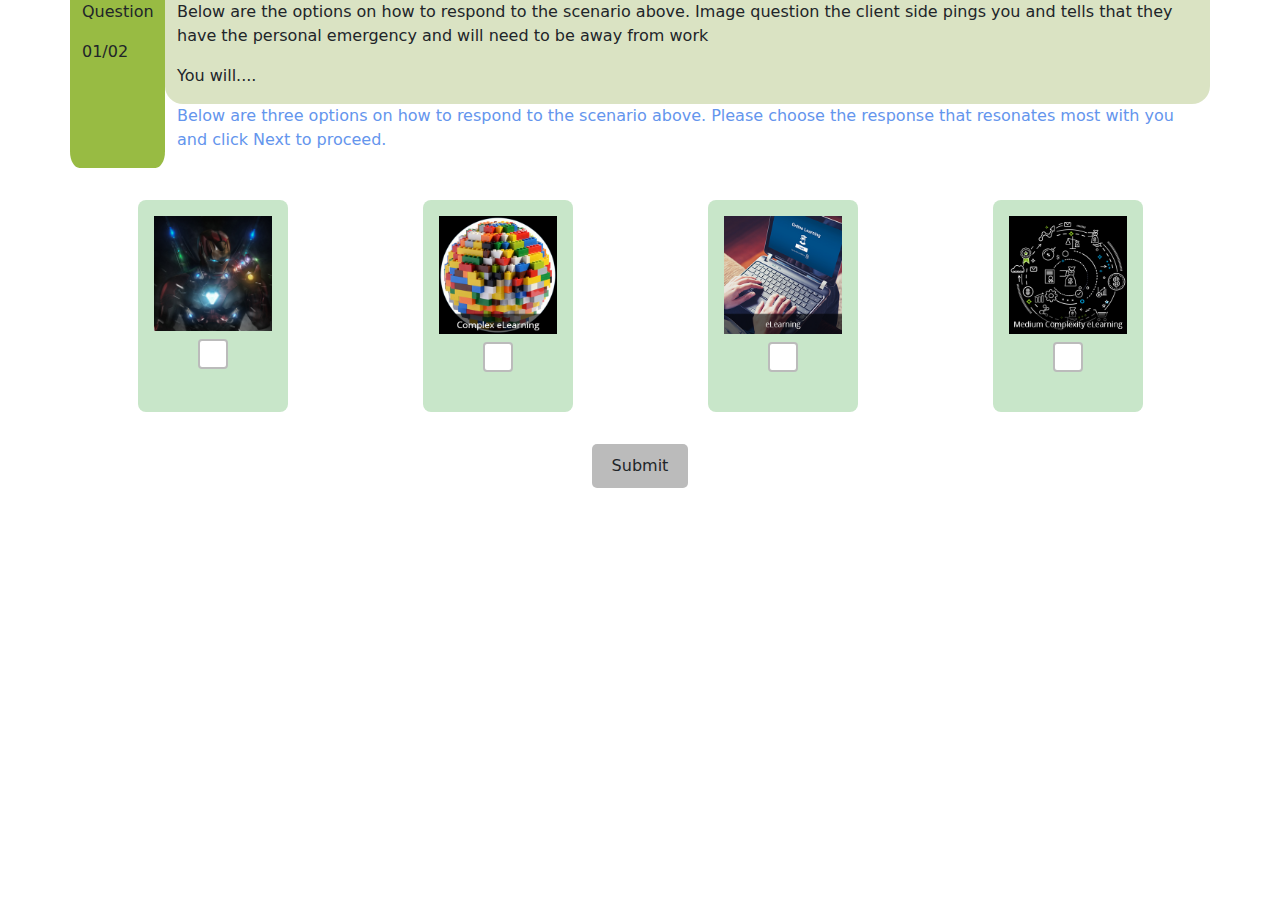
<file: index.html>
<!DOCTYPE html>
<html>

<head>
    <title>
        Interview Test-1
    </title>
    <meta charset="UTF-8">
    <meta name="viewport" content="width=device-width, initial-scale=1.0">
    <link href="https://cdn.jsdelivr.net/npm/bootstrap@5.3.3/dist/css/bootstrap.min.css" rel="stylesheet">
    <link href="TechInterview1.css" rel="stylesheet">
</head>

<body>
<div class="parentContainer">
    <div class="container">
        <div class="row">
            <div id="question" class="col-lg-1 col-md-12 col-sm-12 question-div">
                <p>Question</p>
                <p>01/02</p>
            </div>
            
            <div class="col-lg-11 col-md-12 col-sm-12 content-div">
                <div class="row row-gap">
                    <div id="heading" class="col-12">
                        <p>Below are the options on how to respond to the scenario above. Image question the client side
                            pings you and tells that they have the personal emergency and will need to be away from work
                        </p>
                        <p>You will....</p>
                    </div>
                </div>
                <div class="row">
                    <div class="col-12">
                        <p style="color: cornflowerblue;">Below are three options on how to respond to the scenario
                            above. Please choose the response
                            that
                            resonates most with you and click Next to proceed.</p>
                    </div>
                </div>
            </div>
        </div>
    </div>
    
    <form action="#">
        <div class="container chip-container mt-4 ">
            <div class="row justify-content-center">
                
                    <div class="col-lg-3 col-md-4 col-sm-6 col-12 d-flex justify-content-center">

                    <div class="chip chip-1">
                        <img src="iron-man-2560x2494-infinity-gauntlet-hd-16412.jpg" alt="Iron Man">
                        <input type="radio" id="iron-man" class="custom-radio" name="choice" value="iron-man">
                        <label for="iron-man"></label><br>
                        
                    </div>
                </div>
                
                    <div class="col-lg-3 col-md-4 col-sm-6 col-12 d-flex justify-content-center">

                    <div class="chip chip-2">
                        <img src="Complex_eLearning_322W_322H.png" alt="Complex Learning">

                        <input type="radio" id="compleLearning" class="custom-radio" name="choice" value="compleLearning">
                        <label for="compleLearning"></label><br>
                    </div>
                </div>
                
                    <div class="col-lg-3 col-md-4 col-sm-6 col-12 d-flex justify-content-center">

                    <div class="chip chip-3">
                        <img src="ELearning.png" alt="e-learning">

                        <input type="radio" id="eLearning" class="custom-radio" name="choice" value="eLearning">
                        <label for="eLearning"></label><br>
                    </div>
                </div>
                
                    <div class="col-lg-3 col-md-4 col-sm-6 col-12 d-flex justify-content-center">

                    <div class="chip chip-4">
                        <img src="Medium_Complexity_E_Learning_322W_322H.png" alt="Medium_Complexity">

                        <input type="radio" id="mediumComplexity" class="custom-radio" name="choice" value="mediumComplexity">
                        <label for="mediumComplexity"></label><br>
                    </div>
                </div>
                
            </div>
            <div class="text-center mt-4">
                <button type="submit" class="btn submit-btn">Submit</button>
            </div>            
            
        </div>
        
    </form>
</div>
</body>

</html>
</file>
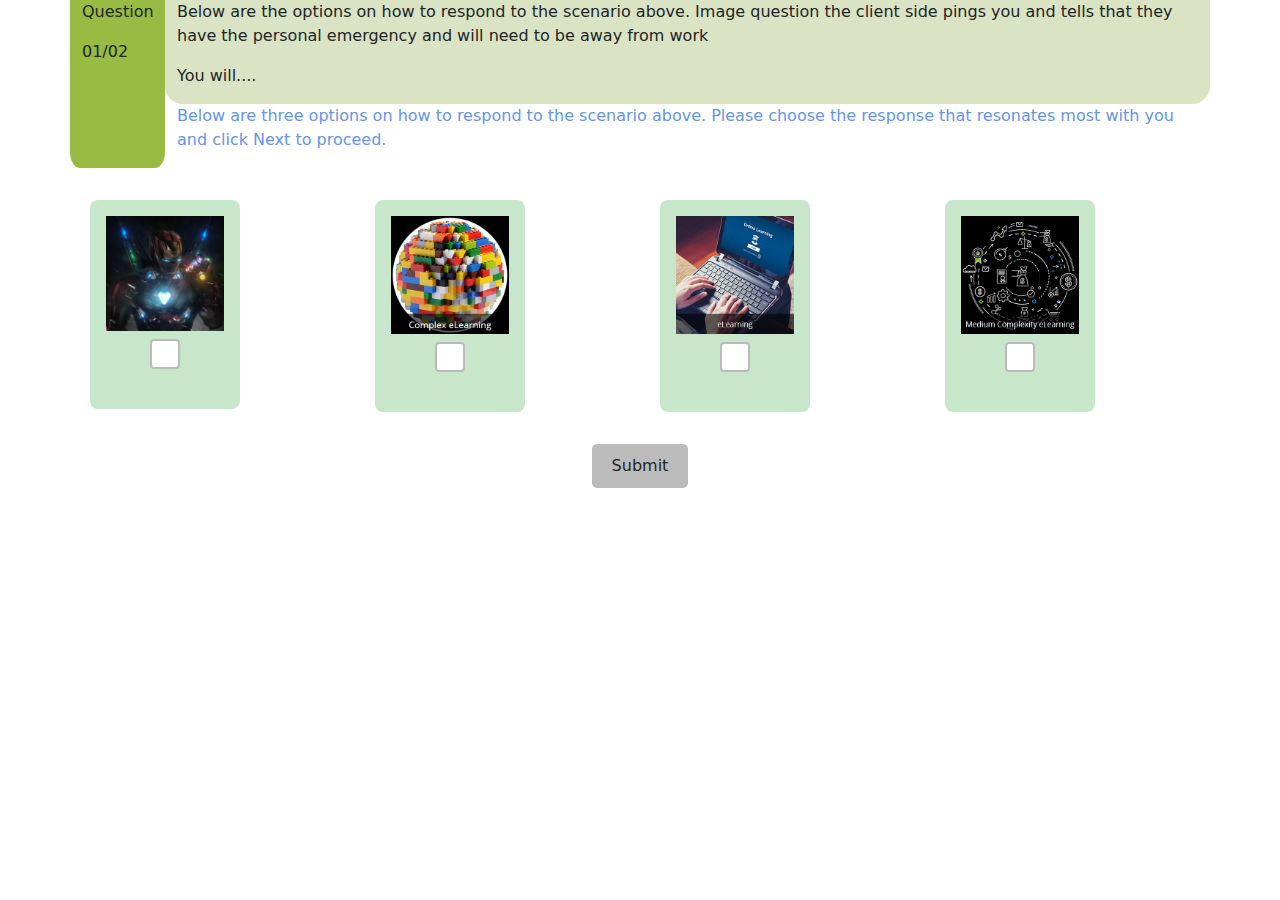
<file: TechInterview1.html>
<!DOCTYPE html>
<html>

<head>
    <title>
        Interview Test-1
    </title>
    <meta charset="UTF-8">
    <meta name="viewport" content="width=device-width, initial-scale=1.0">
    <link href="https://cdn.jsdelivr.net/npm/bootstrap@5.3.3/dist/css/bootstrap.min.css" rel="stylesheet">
    <link href="TechInterview1.css" rel="stylesheet">
</head>

<body>

    <div class="container">
        <div class="row">
            <div id="question" class="col-lg-1 col-md-12 col-sm-12 question-div">
                <p>Question</p>
                <p>01/02</p>
            </div>
            
            <div class="col-lg-11 col-md-12 col-sm-12 content-div">
                <div class="row row-gap">
                    <div id="heading" class="col-12">
                        <p>Below are the options on how to respond to the scenario above. Image question the client side
                            pings you and tells that they have the personal emergency and will need to be away from work
                        </p>
                        <p>You will....</p>
                    </div>
                </div>
                <div class="row">
                    <div class="col-12">
                        <p style="color: cornflowerblue;">Below are three options on how to respond to the scenario
                            above. Please choose the response
                            that
                            resonates most with you and click Next to proceed.</p>
                    </div>
                </div>
            </div>
        </div>
    </div>
    
    <form action="#">
        <div class="container mt-4">
            <div class="row">
                <div class="col-lg-3 col-md-4 col-sm-6 col-12">
                    <div class="chip chip-1">
                        <img src="iron-man-2560x2494-infinity-gauntlet-hd-16412.jpg" alt="Iron Man">
                        <input type="radio" id="iron-man" class="custom-radio" name="choice" value="iron-man">
                        <label for="iron-man"></label><br>
                        
                    </div>
                </div>
                <div class="col-lg-3 col-md-4 col-sm-6 col-12">
                    <div class="chip chip-2">
                        <img src="Complex_eLearning_322W_322H.png" alt="Complex Learning">

                        <input type="radio" id="compleLearning" class="custom-radio" name="choice" value="compleLearning">
                        <label for="compleLearning"></label><br>
                    </div>
                </div>
                <div class="col-lg-3 col-md-4 col-sm-6 col-12">
                    <div class="chip chip-3">
                        <img src="ELearning.png" alt="e-learning">

                        <input type="radio" id="eLearning" class="custom-radio" name="choice" value="eLearning">
                        <label for="eLearning"></label><br>
                    </div>
                </div>
                <div class="col-lg-3 col-md-4 col-sm-6 col-12 mx-md-auto">
                    <div class="chip chip-4">
                        <img src="Medium_Complexity_E_Learning_322W_322H.png" alt="Medium_Complexity">

                        <input type="radio" id="mediumComplexity" class="custom-radio" name="choice" value="mediumComplexity">
                        <label for="mediumComplexity"></label><br>
                    </div>
                </div>
                
            </div>
            <div class="text-center mt-4">
                <button type="submit" class="btn submit-btn">Submit</button>
            </div>            
            
        </div>
        
    </form>
</body>

</html>
</file>
<file: TechInterview1.css>
#question {
    background-color: #98BB43;
    /* margin-right: 2px; */
    /* border-radius: 0% 0% 10% 10% */
    /* border: 5px; */
}

@media (min-width: 992px) {
    #question {
        border-radius: 0% 0% 10% 10%
    }
}

@media (min-width: 992px){
    #heading {
        border-radius: 0px 0px 18px 18px
    }

}


#heading {
    background-color: #DAE3C3;
    /* border-radius: 0px 0px 18px 18px */
}

.chip {
    display: flex;
    flex-direction: column;
    align-items: center;
    padding: 1rem;
    margin: 0.5rem;
    background-color: #C8E6C9;
    border-radius: 8px;
    font-size: 1rem;
    text-align: center;
    position: relative;
    width: 150px;
    transition: transform 0.3s, box-shadow 0.3s;
}

.chip:hover {
    transform: scale(1.05);
    box-shadow: 0 4px 8px rgba(0, 0, 0, 0.2);
}

.chip img {
    width: 100%;
    height: auto;
    /* border-radius: 50%; */
    margin-bottom: 0.5rem;
}

.chip input[type="radio"] {
    margin-top: 0.5rem;
    width: 20px;
    height: 20px;
}

.submit-btn {
    background-color: #BBBBBB;
    border: none;
    padding: 10px 20px;
    border-radius: 5px;
    font-size: 16px;
    cursor: pointer;
    transition: background-color 0.3s;
}

.submit-btn:hover {
    background-color: #AAAAAA;
}

.custom-radio {
    display: none;

}

.custom-radio+label {
    display: inline-block;
    width: 30px;
    height: 30px;
    border: 2px solid #bbbbbb;
    background-color: white;
    border-radius: 4px;
    position: relative;
    cursor: pointer;
    transition: background-color 0.3s, border-color 0.3s;
}

.custom-radio:checked+label::before {
    content: '\2713';
    font-size: 20px;
    color: blue;
    position: absolute;
    top: 50%;
    left: 50%;
    transform: translate(-50%, -50%);
}
</file>
